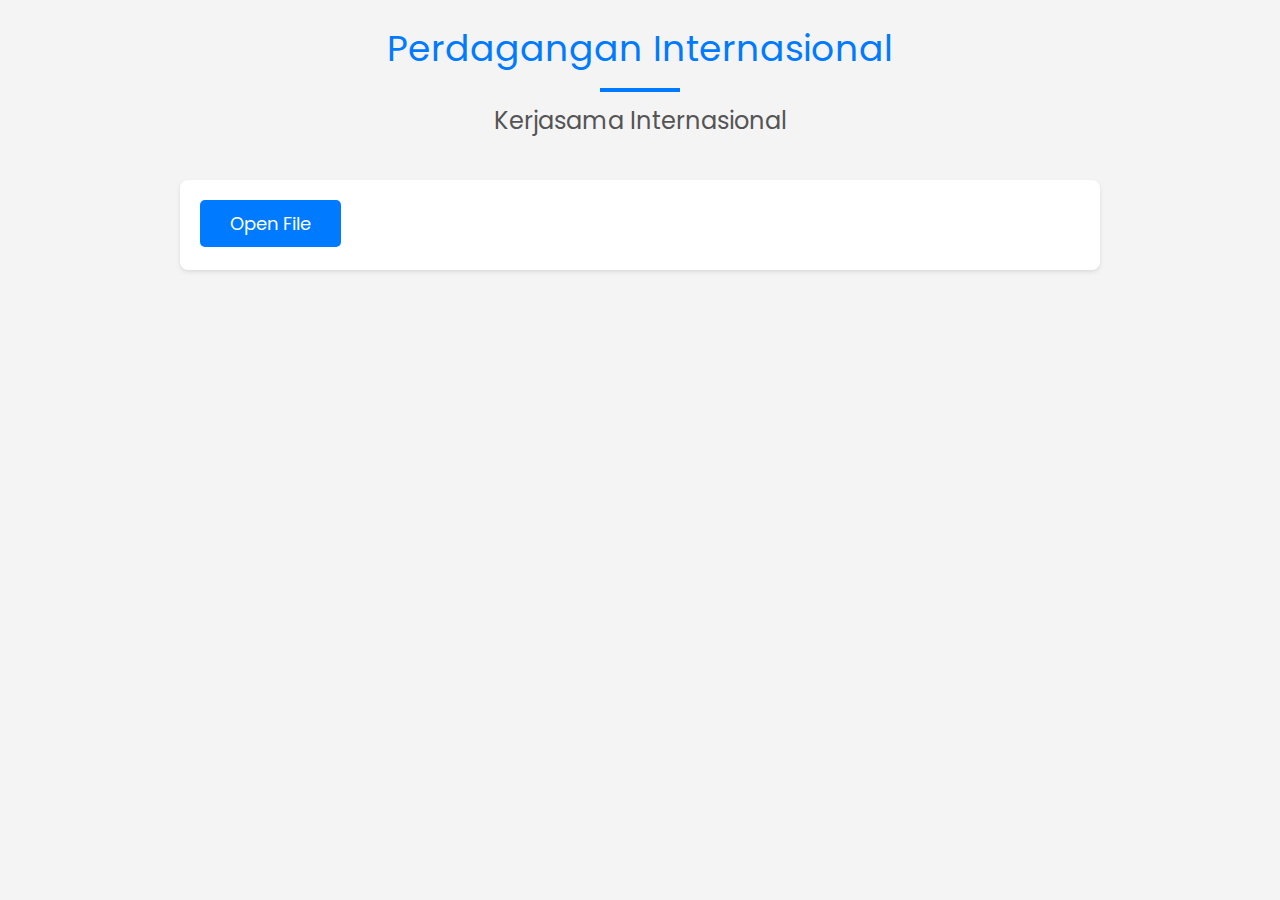
<file: index.html>
<!DOCTYPE html>
<html lang="en">
<head>
    <meta charset="UTF-8">
    <meta name="viewport" content="width=device-width, initial-scale=1.0">
    <link rel="stylesheet" href="https://cdnjs.cloudflare.com/ajax/libs/font-awesome/6.5.2/css/all.min.css" integrity="sha512-SnH5WK+bZxgPHs44uWIX+LLJAJ9/2PkPKZ5QiAj6Ta86w+fsb2TkcmfRyVX3pBnMFcV7oQPJkl9QevSCWr3W6A==" crossorigin="anonymous" referrerpolicy="no-referrer" />
    <title>Ekonomi Internasional</title>
    <link rel="stylesheet" href="index.css">
</head>
<body>
    <div class="wrapper">
        <div class="pembuka">
            <div class="judul">Perdagangan Internasional</div>
            <hr class="garis">
            <div class="sub-judul">Kerjasama Internasional</div>
        </div>
        <div class="penjelasan">
            <div class="pengertian">
                <button class="btn" onclick="togglePopup1()"><i class="fa-solid fa-folder-open"></i> Open File</button>
                <div class="judul1" id="popup1">
                    <p class="subjudul">1. Apa itu perdagangan internasional?</p>
                    <br>
                    <p>Perdagangan Internasional adalah kegiatan jual beli barang dan jasa yang melibatkan dua negara atau lebih. Ini merupakan aktivitas ekonomi yang sangat penting dalam dunia modern, menghubungkan berbagai negara dan menciptakan interdependensi ekonomi global. Perdagangan internasional dapat disebut pula sebagai international trade.</p>
                </div>
                
                <button class="btn-lanjut" id="lanjutbtn1" onclick="nextContent1()">Lanjut</button>
            </div>
            <div class="fungsi">
                <div class="judul1" id="popup2">
                    <p class="subjudul">2. Fungsi perdagangan internasional?</p>
                    <br>
                    <p>Menambah Devisa,  Pertumbuhan ekonomi, Mempengaruhi Stabilitas Harga Barang Ekspor, Eksistensi Tenaga Kerja, Memenuhi Kebutuhan Negara yang saling bekerja sama, Mendapatkan Keuntungan Internal dan Eksternal (dampak positif).</p>
                </div>

                <button class="btn-lanjut" id="lanjutbtn2" onclick="nextContent2()">Lanjut</button>
            </div>
            <div class="manfaat">
                <div class="judul1" id="popup3">
                    <p class="subjudul">3. Dampak perdagangan internasional?</p>
                    <br>
                    <h3>Dampak Positif:</h3>
                    <ul>
                        <li>Mempercepat pertumbuhan ekonomi.</li>
                        <li>Meningkatkan kesejahteraan masyarakat.</li>
                        <li>Mendorong inovasi dan pengembangan.</li>
                        <li>Memperkuat hubungan antar negara.</li>
                        <li>Meningkatkan Kualitas Produk dan Jasa.</li>
                    </ul>
                    <br>
                    <h3>Dampak Negatif:</h3>
                    <ul>
                        <li>Penurunan Penjualan Produk dalam Negeri</li>
                        <li>Industri Kecil Terancam Kalah Bersaing</li>
                        <li>Ketergantungan pada Negara Maju</li>
                        <li>Ancaman Penjajahan Ekonomi</li>
                        <li>Industri Lokal Kesulitan Mendapatkan Bahan Baku</li>
                    </ul>
                </div>
                <a href="mcd.html"><button class="btn-lanjut" onclick="next-page" id="lanjutmcd">Next Page</button></a> 
            </div>
        </div>
    </div>
    <script src="index.js"></script>
</body>
</html>
</file>
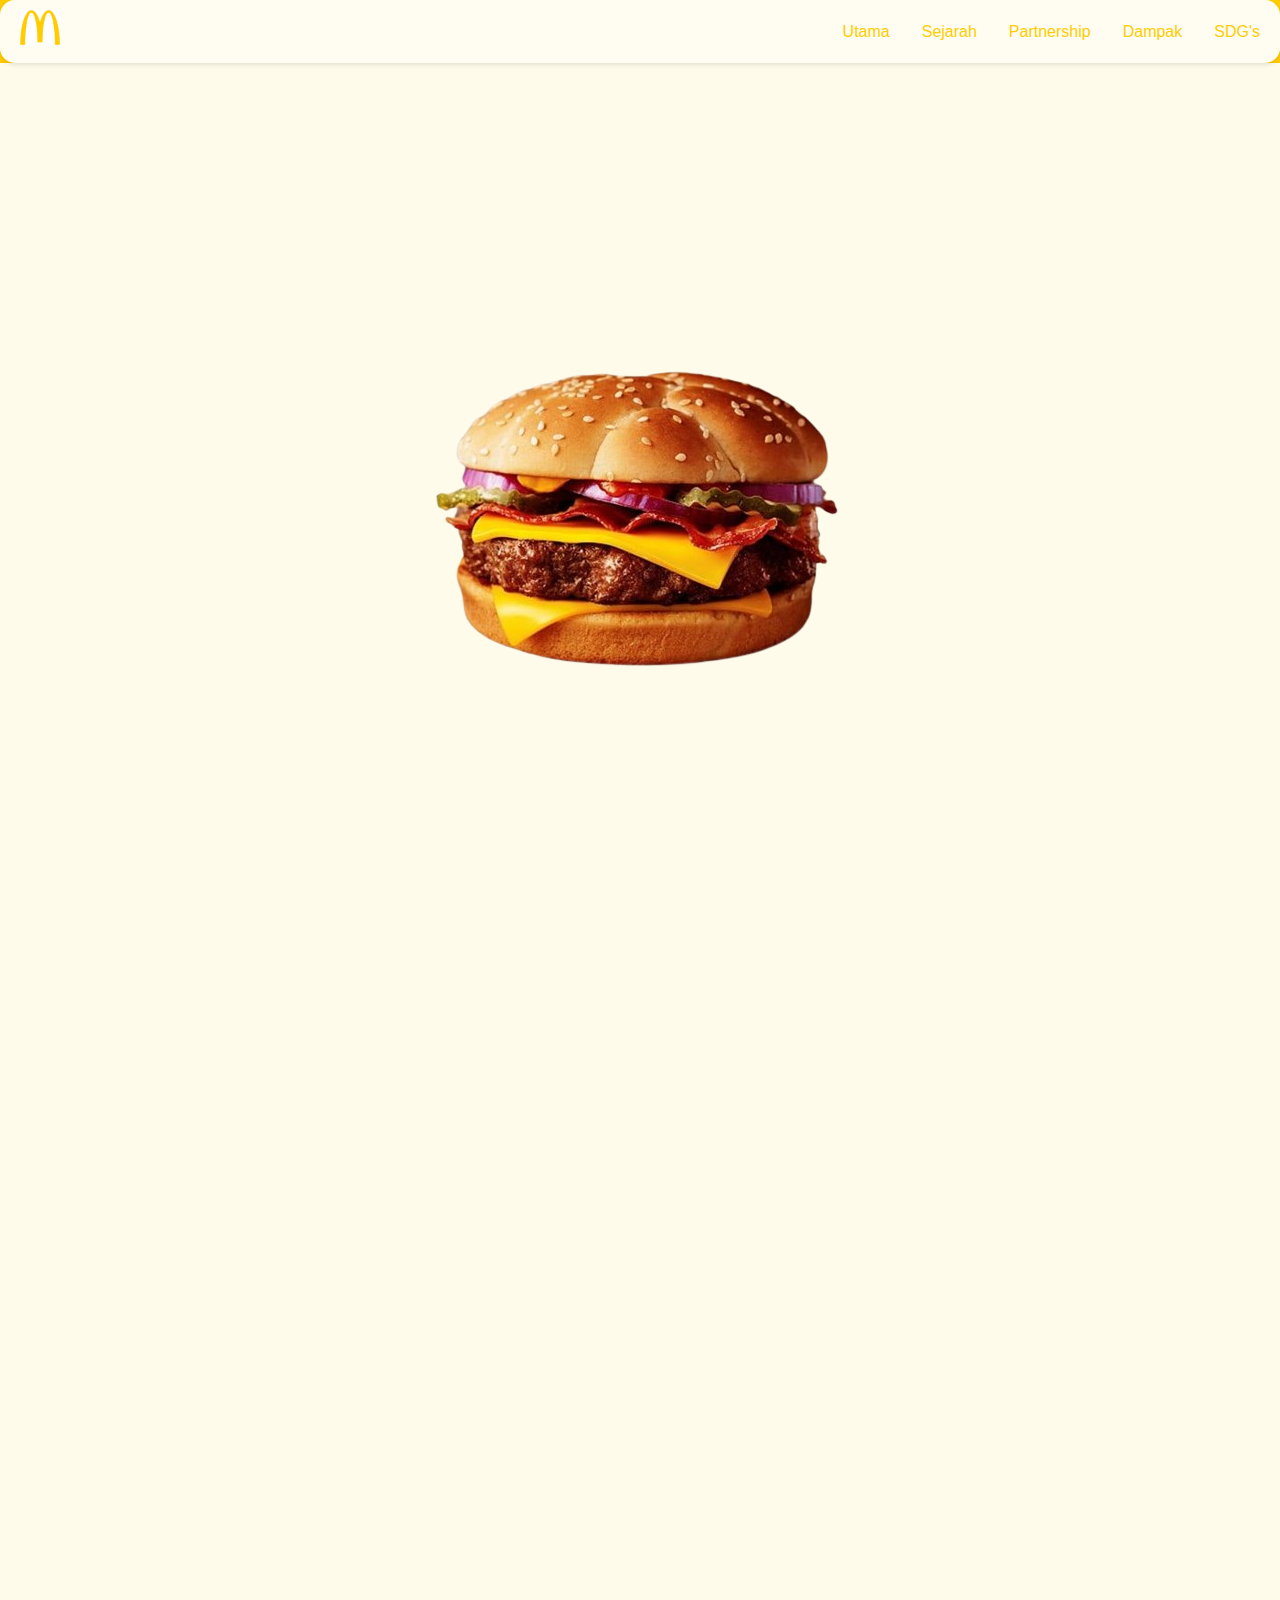
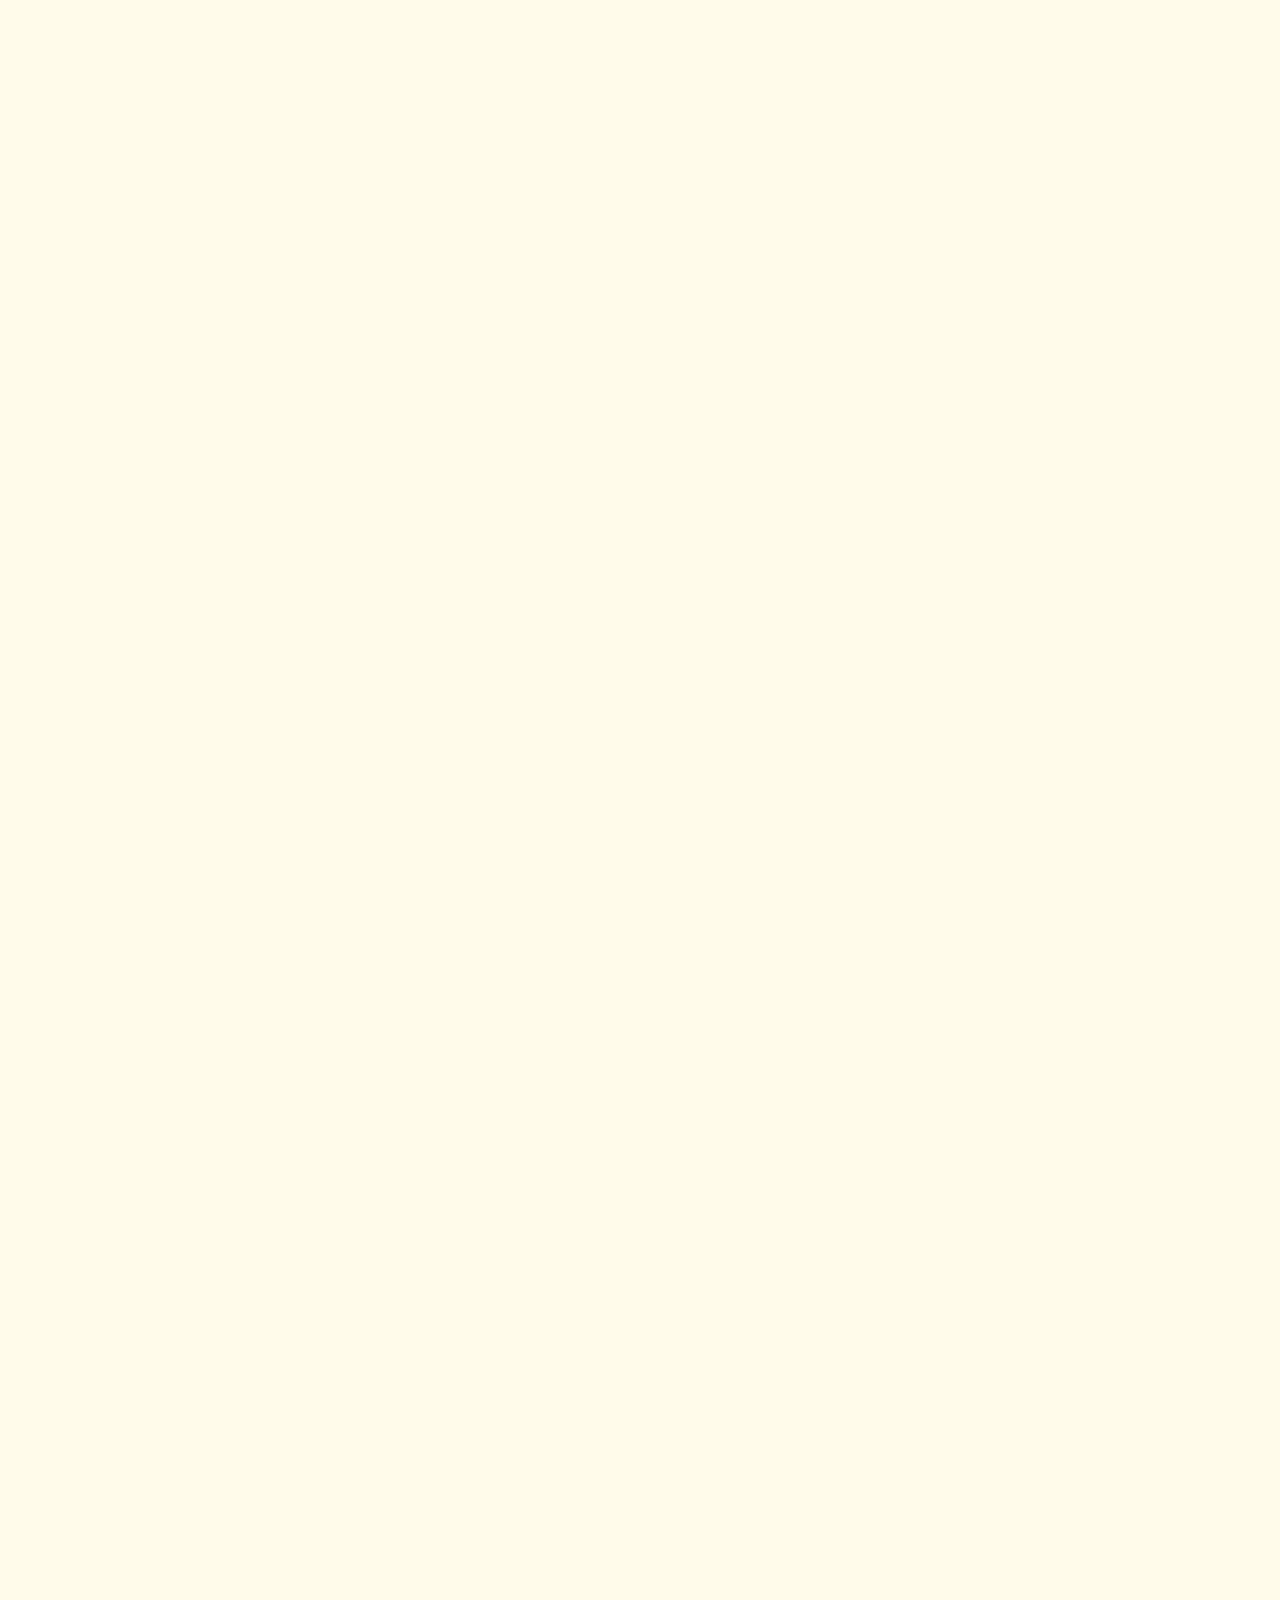
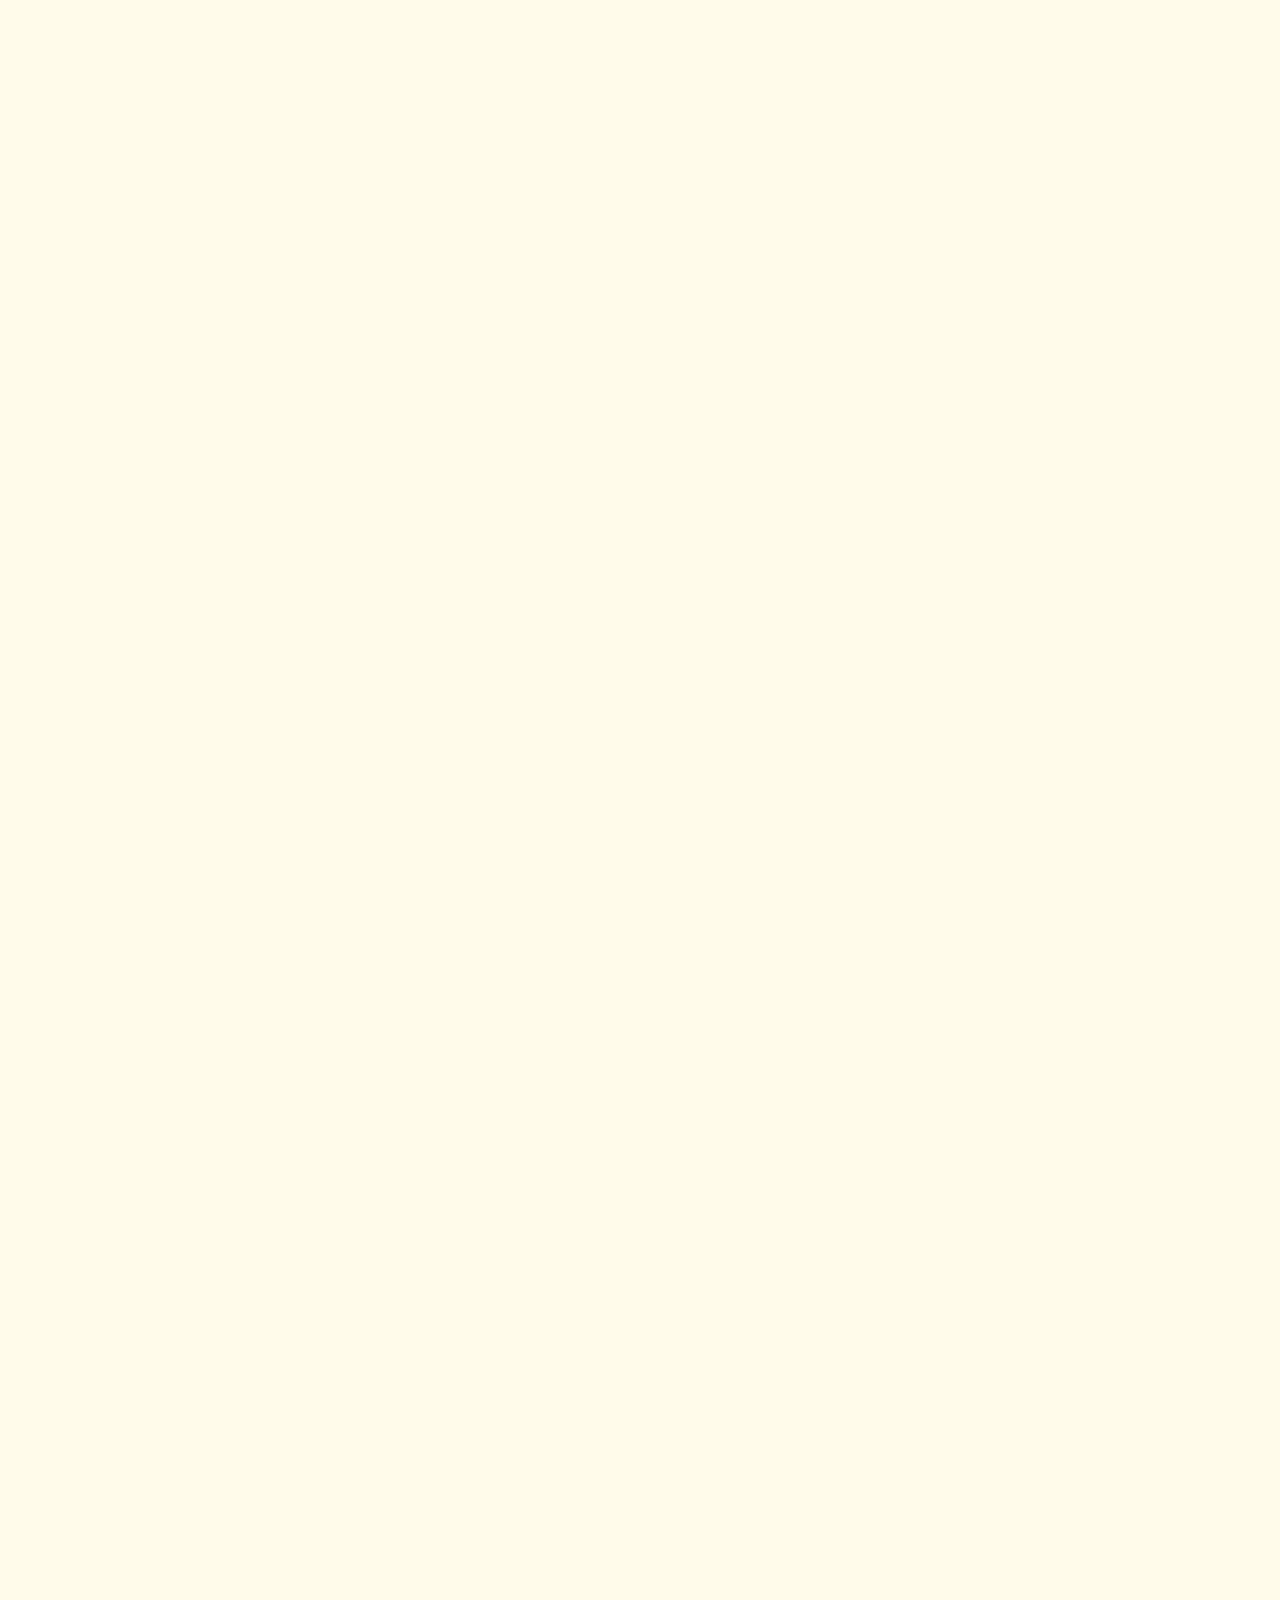
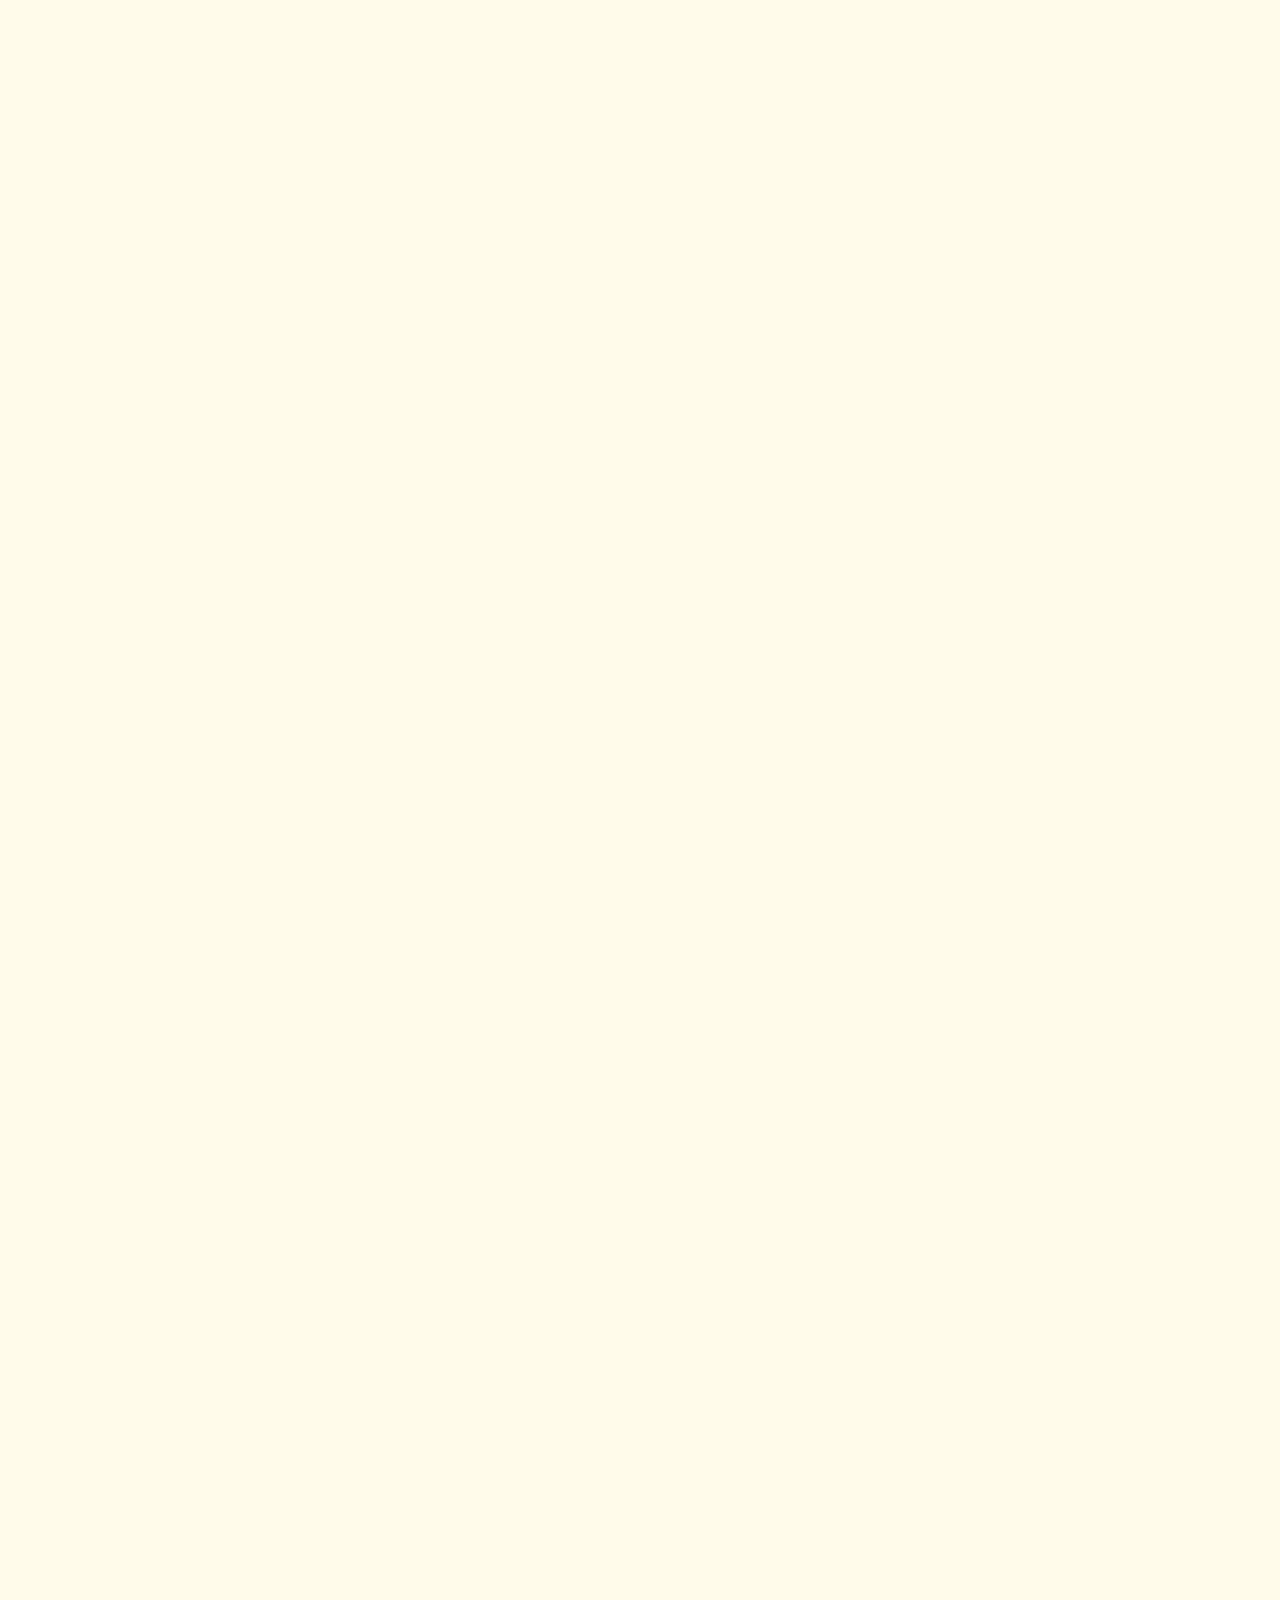
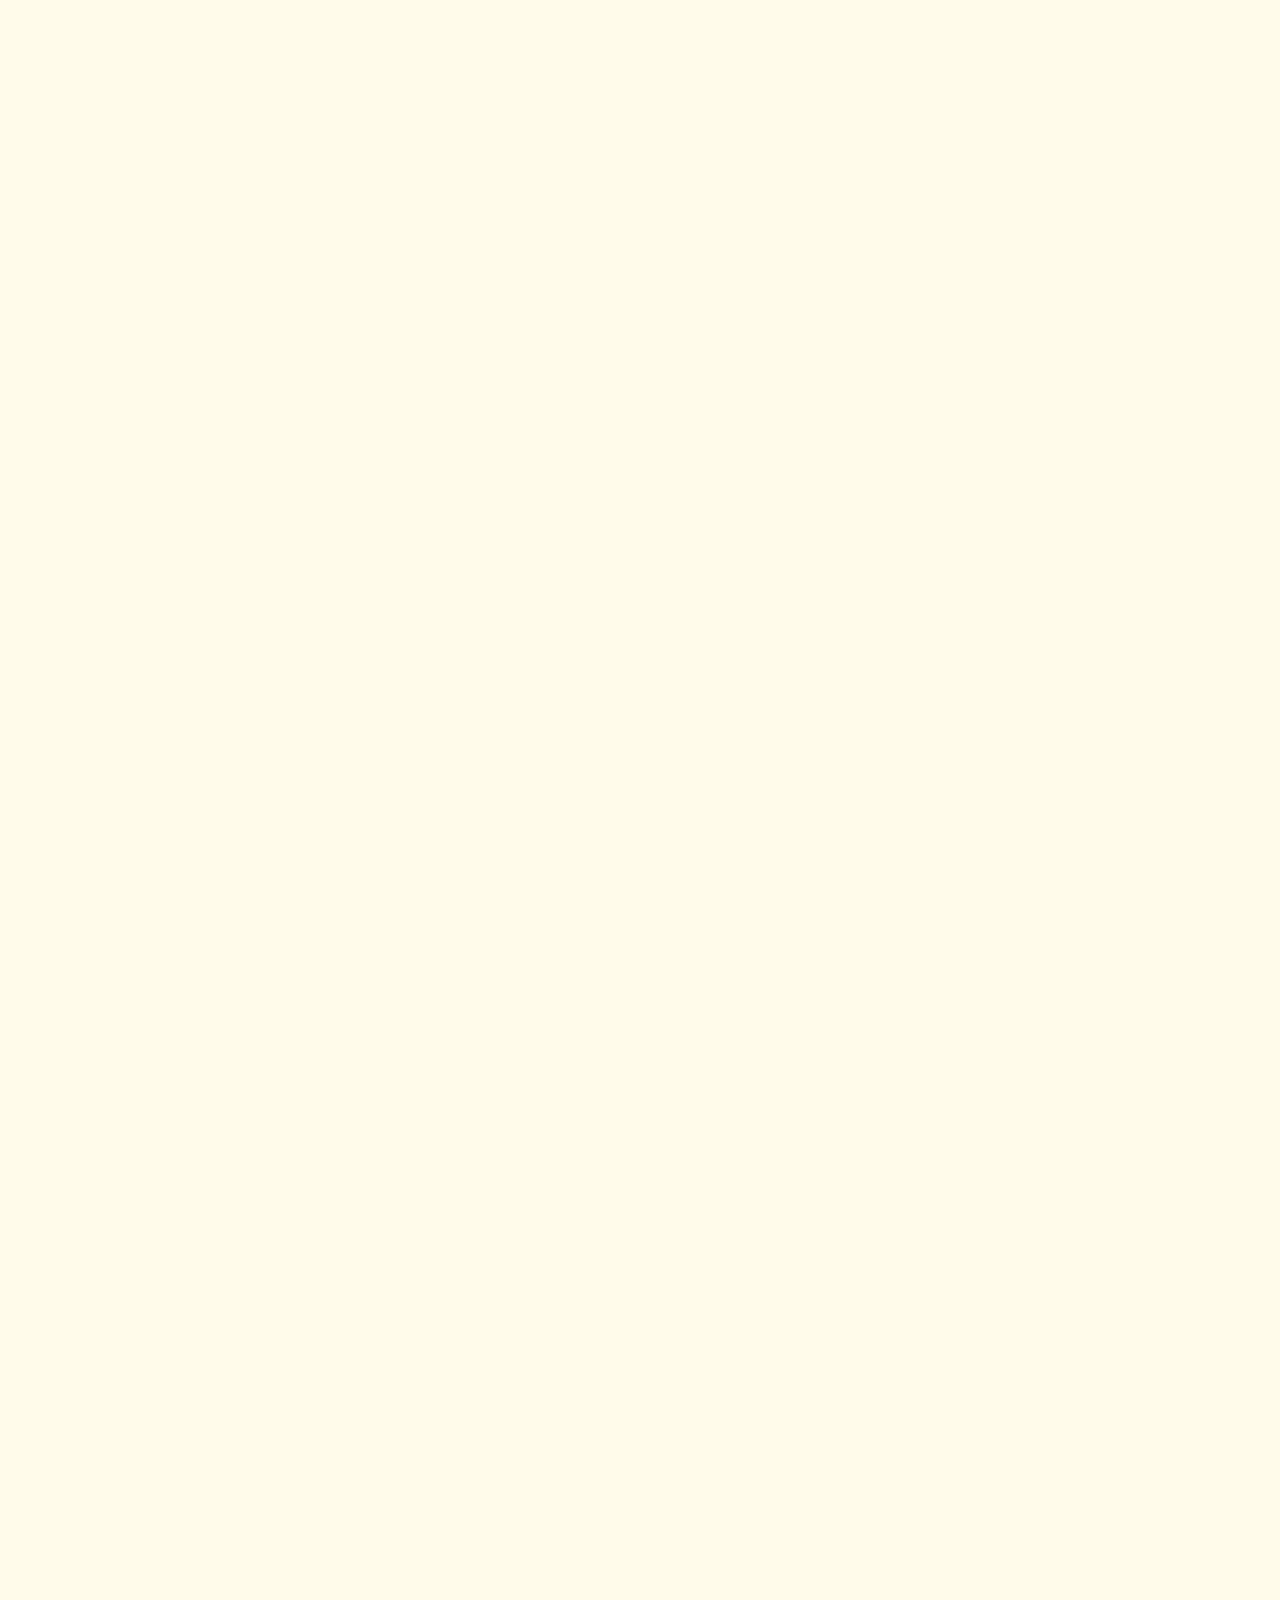
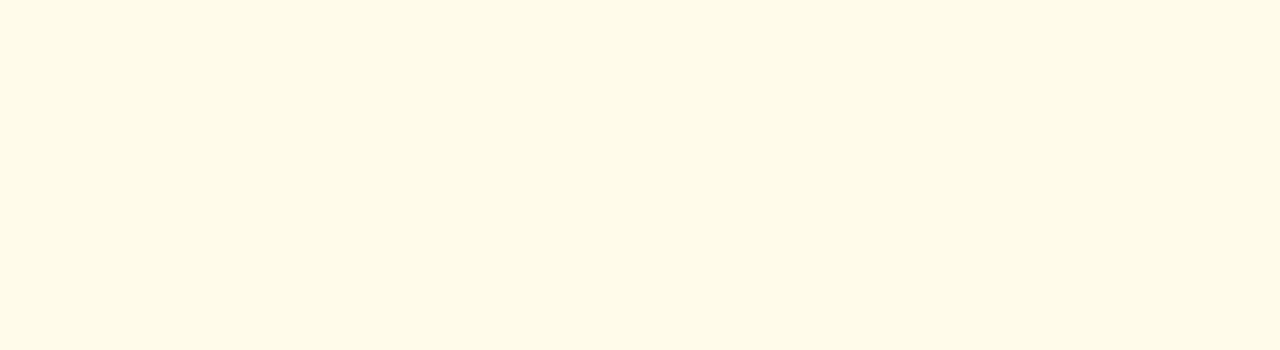
<file: mcd.html>
<!DOCTYPE html>
<html lang="en">
<head>
    <meta charset="UTF-8">
    <meta name="viewport" content="width=device-width, initial-scale=1.0">
    <link rel="stylesheet" href="https://cdnjs.cloudflare.com/ajax/libs/font-awesome/6.5.2/css/all.min.css" integrity="sha512-SnH5WK+bZxgPHs44uWIX+LLJAJ9/2PkPKZ5QiAj6Ta86w+fsb2TkcmfRyVX3pBnMFcV7oQPJkl9QevSCWr3W6A==" crossorigin="anonymous" referrerpolicy="no-referrer" />
    <link rel="stylesheet" href="https://unpkg.com/aos@next/dist/aos.css" />
    <link rel="stylesheet" href="mcd.css">
    <title>McDonald's</title>
</head>
<body>
    <header>
        <div class="navbar">
            <div class="logo">
                <img src="download.png" alt="Logo">
            </div>
            <ul class="links">
                <li><a href="#home"><i class="fa-solid fa-home"></i> Utama</a></li>
                <li><a href="#sejarah"><i class="fa-solid fa-history"></i> Sejarah</a></li>
                <li><a href="#teknis"><i class="fa-solid fa-handshake"></i> Partnership</a></li>
                <li><a href="#dampak"><i class="fa-solid fa-globe"></i> Dampak</a></li>
                <li><a href="#sdgs"><i class="fa-solid fa-earth-americas"></i> SDG's</a></li>
            </ul>
            <div class="togglebtn">
                <i class="fa-solid fa-bars"></i>
            </div>
        </div>

        <div class="dropdown_menu">
            <li><a href="#home"><i class="fa-solid fa-home"></i> Utama</a></li>
            <li><a href="#sejarah"><i class="fa-solid fa-history"></i> Sejarah</a></li>
            <li><a href="#teknis"><i class="fa-solid fa-handshake"></i> Partnership</a></li>
            <li><a href="#dampak"><i class="fa-solid fa-globe"></i> Dampak</a></li>
            <li><a href="#sdgs"><i class="fa-solid fa-earth-americas"></i> SDG's</a></li>
        </div>
    </header>
    <main class="main">
        <div class="container--img">
            <img src="mcdonalds-burger-hd-wallpaper-pr-removebg-preview.png" alt="">
        </div>
        <section class="home section" id="home" data-aos="fade-up">
            <div class="home--container" container grid>
                <div class="home--content">
                    <div class="home--data">
                        <div class="card">
                            <h1 class="home__title" id="judul">McDonald's</h1>
                            <p class="home--description" style="font-size: 20px;">
                            McDonald adalah perusahaan makanan fast food nomor 1 di dunia yang menyediakan menu andalannya yaitu burger. McDonald merupakan tempat istimewa dari tahun ke tahun bahkan saking istimewanya, McDonald menyimpan banyak kenangan berharga bagi orang-orang di seluruh dunia. Penyedia makanan cepat saji ini juga berkontribusi besar terhadap dunia contohnya seperti menjadi donatur, penyedia lapangan pekerjaan, ataupun penyedia sarana relawan.
                            </p>
                            <img src="5378caea-29f9-4a1f-b93c-490195551a36_169.jpeg" alt="McDonald's Image" style="width: 80%; justify-content: center; max-width: 370px;">
                        </div>
                    </div>
                    
                </div>
            </div>
        </section>
        <section class="sejarah section" id="sejarah" data-aos="fade-up">
            <div class="card">
                <h2 id="judul">Sejarah McDonald's</h2>
                <p style="font-size: 20px;">
                    McDonald's didirikan pada tahun 1940 oleh Richard dan Maurice McDonald di San Bernardino, California. Kedua bersaudara ini memperkenalkan "Speedee Service System" pada tahun 1948, yang menetapkan prinsip-prinsip restoran cepat saji modern. Ray Kroc, seorang pengusaha, bergabung dengan perusahaan sebagai agen waralaba pada tahun 1954 dan membeli jaringan tersebut dari saudara-saudara McDonald, mendorong ekspansi globalnya.
                </p>

                <img src="Minimalist Timeline Diagram Concept Map.png" alt="" id="timeline">
            </div>
        </section>
        <section class="teknis section" id="teknis" data-aos="fade-up">
            <div class="card">
                <h2>Kerja sama perdagangan Internasional McDonald's</h2>
                <p style="font-size: 17px;">
                    <img src="Bluebird (1).png" alt="" style="width: 100%; justify-content: center; max-width: 800px;">
                </p>
            </div>
        </section>
        <section class="dampak section" id="dampak" data-aos="fade-up">
            <div class="card">
                <h2>Dampak McDonald's terhadap Perdagangan Internasional</h2>
                <p style="font-size: 17px;">
                    <ol>
                        <b><li>Dampak Positif: </li></b>
                        <ol>
                            <li>- Pembentukan Fast Food Branding Ala Amerika: McDonald's berperan penting dalam memperkenalkan dan membentuk citra branding makanan cepat saji ala Amerika di Indonesia.</li>
                            <p>
                            </p>
                            <li>- Pertumbuhan Ekonomi Lokal: Kehadiran McDonald's telah menciptakan lapangan pekerjaan dan peluang bisnis baru di Indonesia</li>
                            <p></p>
                            <li>- Pengaruh Globalisasi: McDonald's menghadirkan model bisnis internasional yang efisien dan terstandarisasi.</li>
                            <p></p>
                        </ol>

                        <b><li>Dampak Negatif: </li></b>
                        <ol>
                            <li>- Homogenisasi Budaya: Makanan dan nilai-nilai budaya Amerika mendominasi, mengancam keberagaman kuliner lokal</li>
                            <p></p>
                            <li>- Persaingan dengan Bisnis Lokal: Restoran lokal dan bisnis kecil yang sulit bersaing</li>
                            <p></p>
                            <li>- Krisis Global: McDonald's beroperasi di beberapa negara dengan krisis politik </li>
                            <p></p>
                        </ol>
                    </ol>
                </p>
            </div>
        </section>
        <section>
            <section class="sdgs section" id="sdgs" data-aos="fade-up">
                <div class="card">
                    <img src="images-removebg-preview.png" style="width: 80%; justify-content: center; max-width: 370px;">
                    <h2>Apa itu Sustainable Development Goals?</h2>
                    <p>Sustainable Development Goals (SDGs), atau Tujuan Pembangunan Berkelanjutan, adalah 17 tujuan global yang dirancang oleh PBB untuk mengatasi tantangan besar yang dihadapi umat manusia dan planet kita. SDGs diluncurkan pada tahun 2015 sebagai bagian dari Agenda 2030 untuk pembangunan berkelanjutan.</p>
                    <h2 style="margin-top: 10px;">17 tujuan global: </h2>
                    <img src="csm_E_SDG_Poster_222e18d231.webp" style="width: 100%; justify-content: center; max-width: 600px; position: relative; bottom: 30px;">
                    <h2 style="position: relative; bottom: 50px;">Peran McDonald's terhadap SDG's: </h2>
                    <p class="p--sdg">
                        <ul class="ul--sdg" style="margin: 13px; position: relative; bottom: 37px;"> 
                            <li>No poverty (SDG 1): </li>
                            <p>- Penciptaan Lapangan Kerja: McDonald's menyediakan pekerjaan bagi jutaan orang di seluruh dunia, termasuk peluang kerja untuk kelompok yang kurang terlayani seperti remaja dan orang dewasa dengan keterampilan rendah.</p>
                            <p>- Program Pendidikan: McDonald's mendukung berbagai program pendidikan dan pelatihan untuk karyawan, yang dapat membantu meningkatkan keterampilan dan kesempatan kerja.</p>
                            <br>
                            <li>Good health and well being (SDG 3): </li>
                            <p>- Nutrisi dan Kesehatan: McDonald's telah berupaya untuk meningkatkan nilai gizi dari menu mereka dengan menawarkan pilihan makanan yang lebih sehat dan transparan mengenai informasi nutrisi.</p>
                            <p>- Program Kesehatan Karyawan: McDonald's menyediakan program kesehatan dan kesejahteraan bagi karyawan mereka, termasuk akses ke fasilitas kesehatan dan dukungan kesehatan mental.</p>
                            <br>
                            <li>Quality education (SDG 4): </li>
                            <p>- Program Beasiswa: Melalui McDonald's Foundation, perusahaan ini menyediakan beasiswa untuk pendidikan tinggi bagi anak-anak karyawan dan komunitas lokal.</p>
                            <br>
                            <li>Gender equality (SDG 5):</li>
                            <p>- Kesempatan Kerja: McDonald's berkomitmen untuk menyediakan kesempatan kerja yang setara dan memberdayakan wanita dalam posisi kepemimpinan dan manajerial.</p>
                            <p>- Inisiatif Diversitas dan Inklusi: McDonald's aktif dalam promosi kesetaraan gender dan mendukung keragaman di tempat kerja.</p>
                            <br>
                            <li>Clean water and sanitation (SDG 6):</li>
                            <p>- Pengelolaan Sumber Daya: McDonald's berupaya untuk mengurangi penggunaan air di operasional mereka dan meningkatkan efisiensi penggunaan air dalam rantai pasokan mereka.</p>
                            <br>
                            <li>Respondible consumption and production (SDG 12): </li>
                            <p>- Pengurangan Limbah: McDonald's telah berupaya mengurangi limbah makanan dan kemasan dengan berbagai inisiatif, termasuk program daur ulang dan pengurangan kemasan.</p>
                            <p>- Pengelolaan Rantai Pasokan: Perusahaan ini bekerja untuk memastikan bahwa bahan-bahan yang digunakan, seperti daging dan produk laut, diperoleh dari sumber yang berkelanjutan dan bertanggung jawab.</p>
                            <br>
                            <li>Climate change (SDG 13):</li>
                            <p>- Pengurangan Emisi: McDonald's berkomitmen untuk mengurangi jejak karbon mereka dengan meningkatkan efisiensi energi dan menggunakan energi terbarukan di restoran dan fasilitas mereka.</p>
                            <p>- Sustainability Goals: McDonald's telah menetapkan tujuan keberlanjutan yang mencakup pengurangan emisi gas rumah kaca dan upaya untuk mengatasi perubahan iklim.</p>
                            <br>
                            <li>Life on land (SDG 15):</li>
                            <p>- Konservasi Sumber Daya: McDonald's terlibat dalam inisiatif untuk melindungi hutan dan habitat alami dengan memastikan bahwa produk yang mereka gunakan, seperti minyak kelapa sawit dan kertas, diperoleh dari sumber yang berkelanjutan.</p>
                            <br>
                            <li>Partnership for the goals (SDG 17):</li>
                            <p>- Kemitraan Global: McDonald's bekerja dengan berbagai mitra, termasuk lembaga non-pemerintah dan organisasi internasional, untuk mendukung inisiatif keberlanjutan dan program sosial yang sejalan dengan SDGs.</p>
                        </ul>
                    </p>
                    <div class="linktree-container">
                        <button class="btn"><a href="https://linktr.ee/jasson72">Linktree</a></button>
                    </div>
                </div>
            </section>            
        </section>
    </main>
    <script src="https://unpkg.com/aos@next/dist/aos.js"></script>
    <script src="mcd.js"></script>
    <script>
    </script>
</body>
</html>
</file>
<file: index.css>
@import url('https://fonts.googleapis.com/css2?family=Poppins:wght@400;600&display=swap');

* {
    margin: 0;
    padding: 0;
    box-sizing: border-box;
    font-family: 'Poppins', sans-serif;
}

body {
    background-color: #f4f4f4;
    color: #333;
    line-height: 1.6;
}

.wrapper {
    max-width: 960px;
    margin: 0 auto;
    padding: 20px;
}

.pembuka {
    text-align: center;
    margin-bottom: 40px;
}

.judul {
    font-size: 36px;
    margin-bottom: 10px;
    color: #007bff;
}

.garis {
    width: 80px;
    height: 4px;
    background-color: #007bff;
    margin: 10px auto;
    border: none;
}

.sub-judul {
    font-size: 24px;
    color: #555;
}

.penjelasan {
    padding: 20px;
    background-color: #fff;
    border-radius: 8px;
    box-shadow: 0 2px 4px rgba(0, 0, 0, 0.1);
    max-height: 90px; 
    overflow: hidden;
    transition: max-height 0.5s ease;
}

.judul1 {
    background-color: #e9f7ff;
    margin-bottom: 20px;
    padding: 20px;
    border-radius: 8px;
    visibility: hidden;
    opacity: 0; 
    transform: translateX(-100%); 
    transition: all 0.5s ease; 
}

.subjudul {
    font-size: 20px;
    margin-bottom: 10px;
    font-weight: 600;
    color: #0056b3;
}

p {
    margin-bottom: 15px;
}
ul {
    margin: 30px;
}

.open-popup {
    visibility: visible; 
    opacity: 1; 
    transform: translateX(0); 
}

.open-popup-right {
    visibility: visible; 
    opacity: 1; 
    transform: translateX(0); 
}

.btn {
    display: inline-block;
    margin-bottom: 20px;
    padding: 10px 30px;
    background-color: #007bff;
    color: #fff;
    border: none;
    border-radius: 5px;
    font-size: 18px;
    cursor: pointer;
    transition: background-color 0.3s ease;
}

.btn:hover {
    background-color: #0056b3;
}

.btn-lanjut {
    display: inline-block;
    margin-bottom: 20px;
    padding: 10px 30px;
    background-color: #007bff;
    color: #fff;
    border: none;
    border-radius: 5px;
    font-size: 18px;
    cursor: pointer;
    transition: background-color 0.3s ease;
    visibility: hidden;
}

.show-button {
    visibility: visible; 
    opacity: 1; 
    transform: translateX(0); 
}
</file>
<file: mcd.css>
* {
    margin: 0;
    padding: 0;
    box-sizing: border-box;
    font-family: 'Poppins', sans-serif;
}

body {
    background-color: #fffbea;
    line-height: 1.6;
    overflow-x: hidden;
}

li {
    list-style: none;
}

.judul {
    font-size: 2.3rem;
    font-weight: 600;
}

a {
    text-decoration: none;
    color: #ffcc00;
    font-size: 1rem;
    transition: color 0.3s ease;
}

a:hover {
    color: #ff9900;
}

.card:hover {
    transform: translateY(-5px) scale(1.05);
    box-shadow: 0 6px 12px rgba(0, 0, 0, 0.15);
}

.fade-in {
    opacity: 0;
    animation: fadeIn 1.5s forwards;
}

@keyframes fadeIn {
    0% {
        opacity: 0;
    }
    100% {
        opacity: 1;
    }
}

a:hover {
    color: #ff9900;
}

header {
    position: fixed;
    top: 0;
    left: 0;
    width: 100%;
    z-index: 1000;
    background-color: #ffcc00;
    color: white;
}

.navbar .logo img {
    width: 40px;
    margin: 10px 0;
}

.navbar {
    width: 100%;
    margin: 0 auto;
    display: flex;
    align-items: center;
    justify-content: space-between;
    background: rgba(255, 255, 255, 0.95);
    box-shadow: 0 2px 4px rgba(0, 0, 0, 0.1);
    padding: 0 20px;
    border-radius: 15px;
}

.navbar .links {
    display: flex;
    gap: 2rem;
}

.navbar .togglebtn {
    color: black;
    font-size: 1.5rem;
    cursor: pointer;
    display: none;
}

.dropdown_menu {
    display: none;
    position: absolute;
    right: 2rem;
    top: 63px;
    height: 0;
    width: 200px;
    background: rgba(255, 255, 255, 0.8);
    backdrop-filter: blur(15px);
    border-radius: 10px;
    overflow: hidden;
    transition: height 0.2s cubic-bezier(0.175, 0.885, 0.32, 1.275);
}

.dropdown_menu.open {
    height: auto;
}

.dropdown_menu li {
    padding: 0.7rem;
    display: flex;
    align-items: center;
    justify-content: center;
}

.main {
    padding-top: 70px;
}

.section {
    padding: 3rem 1rem;
    text-align: center;
}

.home__title {
    font-size: 3rem;
    color: #ffcc00;
}

.home--description {
    color: #333;
    font-size: 1.2rem;
    margin-top: 1rem;
    padding: 10px;
}

.card {
    position: relative;
    justify-content: center;
    text-align: center;
    background-color: #fff6e0;
    color: #555;
    padding: 2rem;
    margin: 1rem 0;
    border-radius: 15px;
    box-shadow: 0 4px 8px rgba(0, 0, 0, 0.1);
    transition: transform 0.3s ease;
}

.card:hover {
    transform: translateY(-5px);
}

.card h2 {
    color: #ff9900;
    margin-bottom: 1rem;
}

.container--img {
    display: flex;
    justify-content: center; 
    align-items: center; 
    height: 100vh; 
    padding: 1rem; 
}

.container--img img{
    max-width: 100%;
    height: auto;
    border-radius: 15px;
}

.card p {
    color: #555;
    line-height: 1.8;
}

ol {
    list-style-type: disc;
    padding-left: 20px;
    text-align: left;
}

ol li {
    margin: 10px;
    padding: 10px;
    margin-bottom: 10px;
    color: #555;
    font-size: 1rem;
}

.home--image {
    width: 100%;
    border-radius: 15px;
    margin-top: 1rem;
}

#timeline {
    position: relative;
    top: 10px;
    max-width: 100%;
    margin: 0 auto;
    display: block;
    margin-top: 10px;
}

@media (max-width: 992px) {
    .navbar .links {
        display: none;
    }

    .navbar .togglebtn {
        display: block;
    }

    .dropdown_menu {
        display: none; 
    }

    .dropdown_menu.open {
        display: block; 
    }
}

.ul--sdg li {
    font-weight: 600;
}


.btn {
    display: inline-block;
    margin-bottom: 20px;
    padding: 10px 30px;
    background-color: #ff0022;
    color: black;
    outline: none;
    border: none;
    border-radius: 5px;
    font-size: 18px;
    cursor: pointer;
    transition: background-color 0.3s ease;
}
</file>
